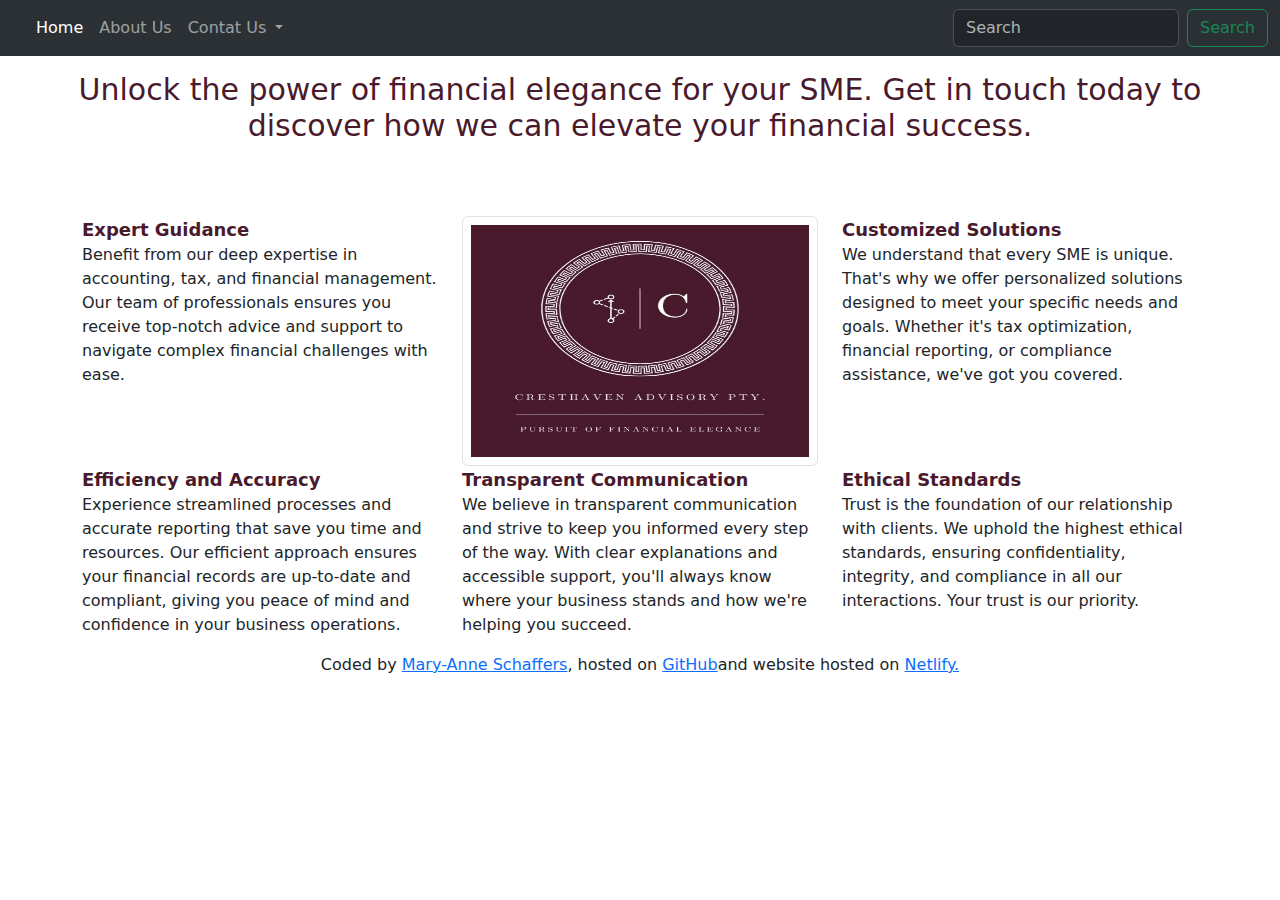
<file: about.html>
<!DOCTYPE html>
<html lang="en">
  <head>
    <meta charset="UTF-8" />
    <meta name="viewport" content="width=device-width, initial-scale=1" />
    <link
      href="https://cdn.jsdelivr.net/npm/bootstrap@5.3.3/dist/css/bootstrap.min.css"
      rel="stylesheet"
      integrity="sha384-QWTKZyjpPEjISv5WaRU9OFeRpok6YctnYmDr5pNlyT2bRjXh0JMhjY6hW+ALEwIH"
      crossorigin="anonymous"
    />
    <link rel="stylesheet" href="css/styles.css" />
    <link rel="preconnect" href="https://fonts.googleapis.com">
<link rel="preconnect" href="https://fonts.gstatic.com" crossorigin>
<link href="https://fonts.googleapis.com/css2?family=Milonga&display=swap" rel="stylesheet">

    <title>About Us</title>
  </head>
  <body>
    <nav class="navbar navbar-expand-lg bg-body-tertiary fixed-top" data-bs-theme="dark">
      <div class="container-fluid">
        <a class="navbar-brand" href="#"></a>
        <button
          class="navbar-toggler"
          type="button"
          data-bs-toggle="collapse"
          data-bs-target="#navbarSupportedContent"
          aria-controls="navbarSupportedContent"
          aria-expanded="false"
          aria-label="Toggle navigation"
        >
          <span class="navbar-toggler-icon"></span>
        </button>
        <div class="collapse navbar-collapse" id="navbarSupportedContent">
          <ul class="navbar-nav me-auto mb-2 mb-lg-0">
            <li class="nav-item">
              <a class="nav-link active" aria-current="page" href="index.html"
                >Home</a
              >
            </li>
            <li class="nav-item">
              <a class="nav-link" href="about.html">About Us</a>
            </li>
            <li class="nav-item dropdown">
              <a
                class="nav-link dropdown-toggle"
                href="contact.html"
                role="button"
                data-bs-toggle="dropdown"
                aria-expanded="false"
              >
                Contat Us
              </a>
              <ul class="dropdown-menu">
                <a class="dropdown-item" href="contact.html">Address</a>
                </li>
                <li><a class="dropdown-item" href="contact.html">Call</a></li>
                <li><hr class="dropdown-divider" /></li>
                <li>
                  <a class="dropdown-item" href="contact.html">e-mail</a>
                </li>
              </ul>
            </li>
            <li class="nav-item">
              <a class="nav-link disabled" aria-disabled="true"></a>
            </li>
          </ul>
          <form class="d-flex" role="search">
            <input
              class="form-control me-2"
              type="search"
              placeholder="Search"
              aria-label="Search"
            />
            <button class="btn btn-outline-success" type="submit">
              Search
            </button>
          </form>
        </div>
      </div>
    </nav>

    <h3 class="p-5 m-4" style="color:#491A2C !important;">
      Unlock the power of financial elegance for your SME. Get in touch today to
      discover how we can elevate your financial success.
    </h3>

    <div class="container">
      <div class="row">
        <div class="col-sm-4">
          <a class="offers">Expert Guidance</a>
          <p>
            Benefit from our deep expertise in accounting, tax, and financial
            management. Our team of professionals ensures you receive top-notch
            advice and support to navigate complex financial challenges with
            ease.
          </p>
        </div>
        <div class="col-sm-4">
          <a href="#">
            <img
              src="media/cresthaven.png.jpg"
              alt="logo"
              class="img-fluid p-2 border rounded"
              style="height: 250px; width: 500px"
          /></a>
        </div>
        <div class="col-sm-4">
          <a class="offers">Customized Solutions</a>
          <p>
            We understand that every SME is unique. That's why we offer
            personalized solutions designed to meet your specific needs and
            goals. Whether it's tax optimization, financial reporting, or
            compliance assistance, we've got you covered.
          </p>
        </div>
      </div>
      <div class="row">
        <div class="col-sm-4">
          <a class="offers">Efficiency and Accuracy</a>
          <p>
            Experience streamlined processes and accurate reporting that save
            you time and resources. Our efficient approach ensures your
            financial records are up-to-date and compliant, giving you peace of
            mind and confidence in your business operations.
          </p>
        </div>
        <div class="col-sm-4">
          <a class="offers">Transparent Communication</a>
          <p>
            We believe in transparent communication and strive to keep you
            informed every step of the way. With clear explanations and
            accessible support, you'll always know where your business stands
            and how we're helping you succeed.
          </p>
        </div>
        <div class="col-sm-4">
          <a class="offers">Ethical Standards</a>
          <p>
            Trust is the foundation of our relationship with clients. We uphold
            the highest ethical standards, ensuring confidentiality, integrity,
            and compliance in all our interactions. Your trust is our priority.
          </p>
        </div>
      </div>
    </div>
    <footer>
      Coded by
      <a href="https://github.com/cosm1cgirl" target="_blank"
        >Mary-Anne Schaffers</a
      >, hosted on
      <a
        href="https://github.com/cosm1cgirl/Accounting---Tax-Solutions"
        target="_blank"
        >GitHub</a
      >and website hosted on
      <a href="https://cresthaven.netlify.app/" target="_blank">Netlify.</a>
    </footer>

    <script
      src="https://cdn.jsdelivr.net/npm/bootstrap@5.3.3/dist/js/bootstrap.bundle.min.js"
      integrity="sha384-YvpcrYf0tY3lHB60NNkmXc5s9fDVZLESaAA55NDzOxhy9GkcIdslK1eN7N6jIeHz"
      crossorigin="anonymous"
    ></script>
  </body>
</html>
</file>
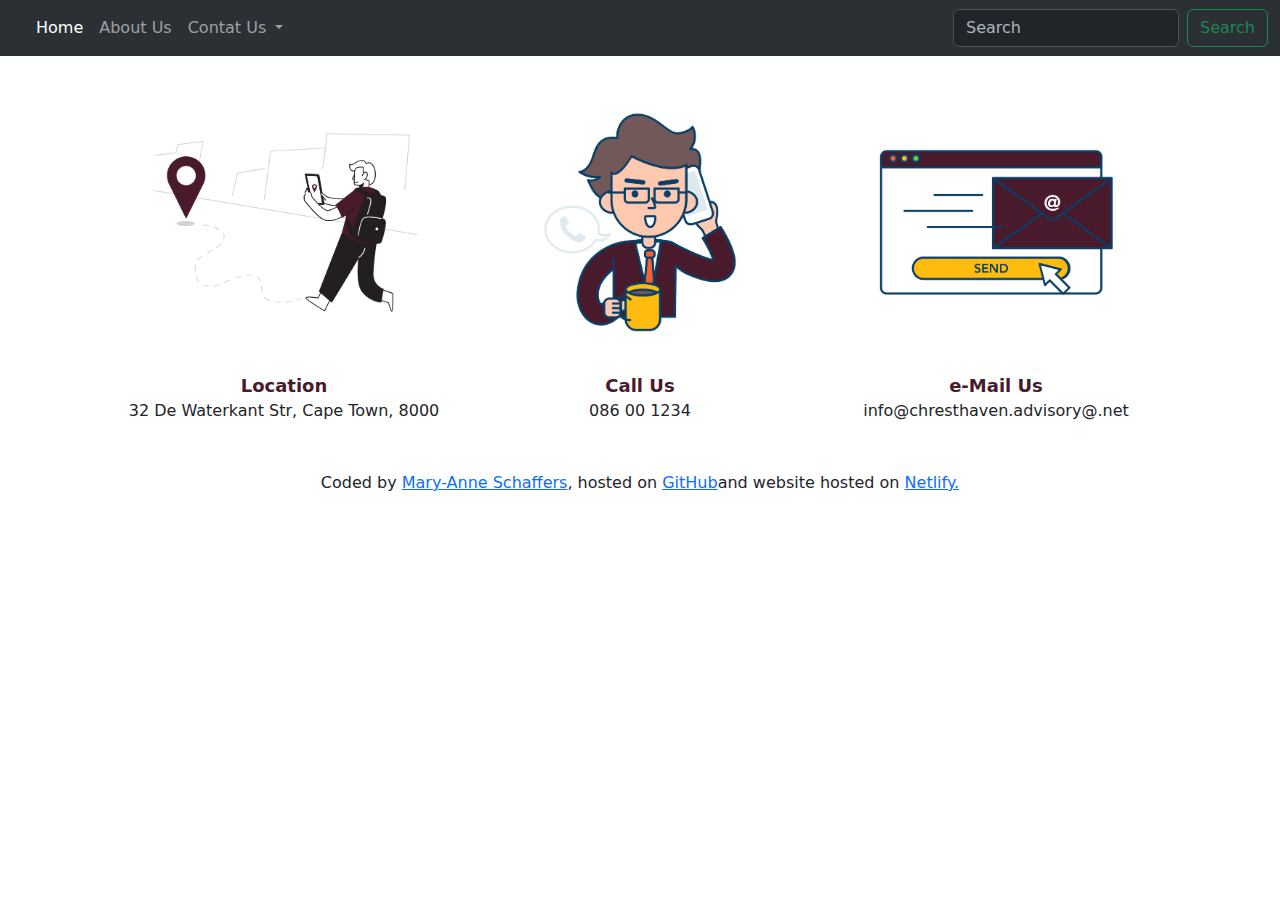
<file: contact.html>
<!DOCTYPE html>
<html lang="en">
  <head>
    <meta charset="UTF-8" />
    <meta name="viewport" content="width=device-width, initial-scale=1" />
    <link
      href="https://cdn.jsdelivr.net/npm/bootstrap@5.3.3/dist/css/bootstrap.min.css"
      rel="stylesheet"
      integrity="sha384-QWTKZyjpPEjISv5WaRU9OFeRpok6YctnYmDr5pNlyT2bRjXh0JMhjY6hW+ALEwIH"
      crossorigin="anonymous"
    />
    <link rel="stylesheet" href="css/styles.css" />
    <link rel="preconnect" href="https://fonts.googleapis.com" />
    <link rel="preconnect" href="https://fonts.gstatic.com" crossorigin />
    <link
      href="https://fonts.googleapis.com/css2?family=Milonga&display=swap"
      rel="stylesheet"
    />
    
    <title>Contact Us</title>
  </head>
  <body>
    <nav class="navbar navbar-expand-lg bg-body-tertiary fixed-top" data-bs-theme="dark">
      <div class="container-fluid">
        <a class="navbar-brand" href="#"></a>
        <button
          class="navbar-toggler"
          type="button"
          data-bs-toggle="collapse"
          data-bs-target="#navbarSupportedContent"
          aria-controls="navbarSupportedContent"
          aria-expanded="false"
          aria-label="Toggle navigation"
        >
          <span class="navbar-toggler-icon"></span>
        </button>
        <div class="collapse navbar-collapse" id="navbarSupportedContent">
          <ul class="navbar-nav me-auto mb-2 mb-lg-0">
            <li class="nav-item">
              <a class="nav-link active" aria-current="page" href="index.html"
                >Home</a
              >
            </li>
            <li class="nav-item">
              <a class="nav-link" href="about.html">About Us</a>
            </li>
            <li class="nav-item dropdown">
              <a
                class="nav-link dropdown-toggle"
                href="contact.html"
                role="button"
                data-bs-toggle="dropdown"
                aria-expanded="false"
              >
                Contat Us
              </a>
              <ul class="dropdown-menu">

                <a class="dropdown-item" href="contact.html">Address</a>
                </li>
                <li><a class="dropdown-item" href="contact.html">Call</a></li>
                <li><hr class="dropdown-divider" /></li>
                <li>
                  <a class="dropdown-item" href="contact.html">e-mail</a>
                </li>
              </ul>
            </li>
            <li class="nav-item">
              <a class="nav-link disabled" aria-disabled="true"></a>
            </li>
          </ul>
          <form class="d-flex" role="search">
            <input
              class="form-control me-2"
              type="search"
              placeholder="Search"
              aria-label="Search"
            />
            <button class="btn btn-outline-success" type="submit">
              Search
            </button>
          </form>
        </div>
      </div>
    </nav>

<div class="container text-center p-5 mt-4">
  <div class="row">
    <div class="col-sm-4">
        <img src="media\navigation-94.png"
              alt="logo"
              class="img-fluid p-2 rounded"
              style="height: 300px; width: 300px"
          />    
        <div class="contact-info">Location</div>       
        <div>32 De Waterkant Str, Cape Town, 8000</div>
    </div>    
    <div class="col-sm-4">
        <img
              src="media\calling-16.png"
              alt="logo"
              class="img-fluid p-2 rounded"
              style="height: 300px; width: 300px"
          />
        <div class="contact-info">Call Us</div>       
        <div>086 00 1234</div>
    </div>    
    <div class="col-sm-4">
       <img
              src="media\sending-emails-84.png"
              alt="logo"
              class="img-fluid p-2 rounded"
              style="height: 300px; width: 300px"
          />
        <div class="contact-info">e-Mail Us</div>       
        <div>info@chresthaven.advisory@.net</div>
    </div>    
  </div>
</div> 
<footer>
      Coded by
      <a href="https://github.com/cosm1cgirl" target="_blank"
        >Mary-Anne Schaffers</a
      >, hosted on
      <a
        href="https://github.com/cosm1cgirl/Accounting---Tax-Solutions"
        target="_blank"
        >GitHub</a
      >and website hosted on
      <a href="https://cresthaven.netlify.app/" target="_blank">Netlify.</a>
    </footer>
  

    <script
      src="https://cdn.jsdelivr.net/npm/bootstrap@5.3.3/dist/js/bootstrap.bundle.min.js"
      integrity="sha384-YvpcrYf0tY3lHB60NNkmXc5s9fDVZLESaAA55NDzOxhy9GkcIdslK1eN7N6jIeHz"
      crossorigin="anonymous"
    ></script>
  </body>
</html>
</file>
<file: css/styles.css>
h1,
h3 {
  text-align: center;
  font-size: 30px;
}

.offers {
  text-align: center;
  color: #491a2c;
  font-size: large;
  font-weight: bold;
  text-decoration: none;
}
.contact-info {
  color: #491a2c;
  text-align: center;
  font-size: large;
  font-weight: bold;
  text-decoration: none;
}
footer {
  text-align: center;
}
</file>
